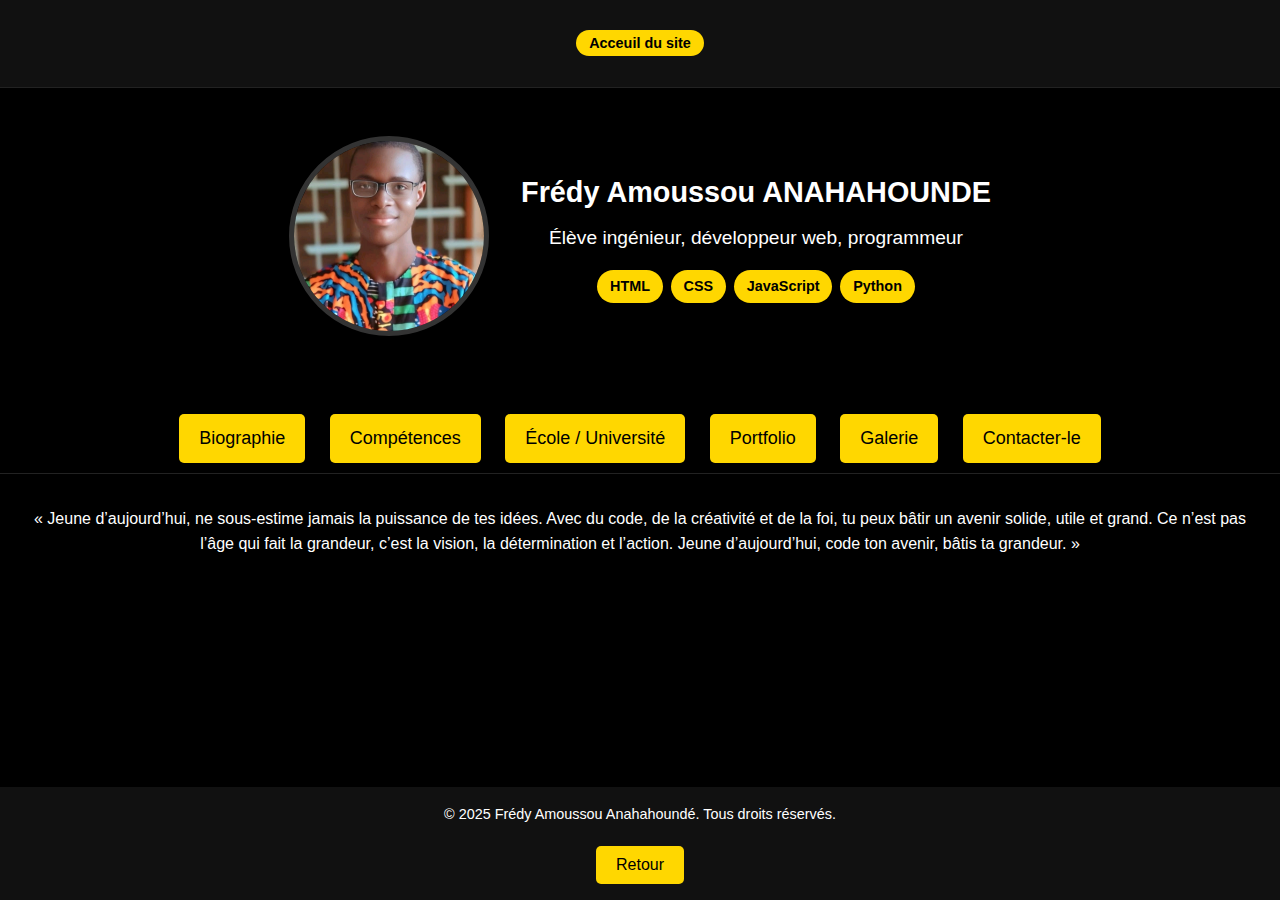
<file: index.html>
<!DOTYPE html>
<html lang="fr">
<head>
  <meta charset="UTF-8">
  <meta name="viewport" content="width=device-width, initial-scale=1.0">
  <meta name="description" content="Découvrez la biographie, les compétences et le parcours de Frédy Amoussou ANAHAHOUNDE, ingénieur en devenir et passionné par le développement web.">
  <meta name="keywords" content="Frédy Amoussou ANAHAHOUNDE, ingénieur, développement web, programmation, biographie, portfolio">
  <meta name="author" content="Frédy Amoussou ANAHAHOUNDE">
  <meta name="robots" content="index, follow">
  <title>Biographie de Frédy Amoussou ANAHAHOUNDE</title>
  <link rel="stylesheet" href="style.css">
  
</head>
<body>

  <header>
  
    <meta name="google-site-verification" content="svxC7NsqXLruovA1i41STjl-SkGkEYoSbGkqHq-93Lw" />
   <span class="sticker">Acceuil du site</span>

  </header>
  <!-- Section principale d’accueil -->
  <main>
    <section id="accueil" class="accueil-section">
      <div class="profil-container">
        <img src="ne.jpg" alt="Photo de Frédy" class="photo-profil">
      </div>
      <div class="infos-container">
        <h2>Frédy Amoussou ANAHAHOUNDE</h2>
        <p>Élève ingénieur, développeur web, programmeur</p>
        <div class="stickers">
          <span class="sticker">HTML</span>
          <span class="sticker">CSS</span>
          <span class="sticker">JavaScript</span>
          <span class="sticker">Python</span>
          <!-- Ajoute d'autres stickers si tu veux -->
        </div>
      </div>
    </section>

    <!-- Remplacement des sections par des boutons de navigation vers les pages correspondantes -->
    <div class="navigation-buttons">
      <a href="biographie.html" class="button">Biographie</a>
      <a href="competences.html" class="button">Compétences</a>
      <a href="ecole.html" class="button">École / Université</a>
      <a href="portfolio.html" class="button">Portfolio</a>
      <a href="galerie.html" class="button">Galerie</a>
      <a href="contact.html" class="button">Contacter-le</a>
    </div>
    
    <section>
      <center>« Jeune d’aujourd’hui, ne sous-estime jamais la puissance de tes idées. Avec du code, de la créativité et de la foi, tu peux bâtir un avenir solide, utile et grand. Ce n’est pas l’âge qui fait la grandeur, c’est la vision,
        la détermination et l’action.
Jeune d’aujourd’hui, code ton avenir, bâtis ta grandeur. »</center>
      <br></br>
</section>
  </main>

<!-- Footer avec bouton retour à la page précédente -->
<footer>
  <p>&copy; 2025 Frédy Amoussou Anahahoundé. Tous droits réservés.</p>
  <button onclick="goBack()" class="back-to-prev">Retour</button>
</footer>
  <script src="script.js"></script>  
</body>

</html>
</file>
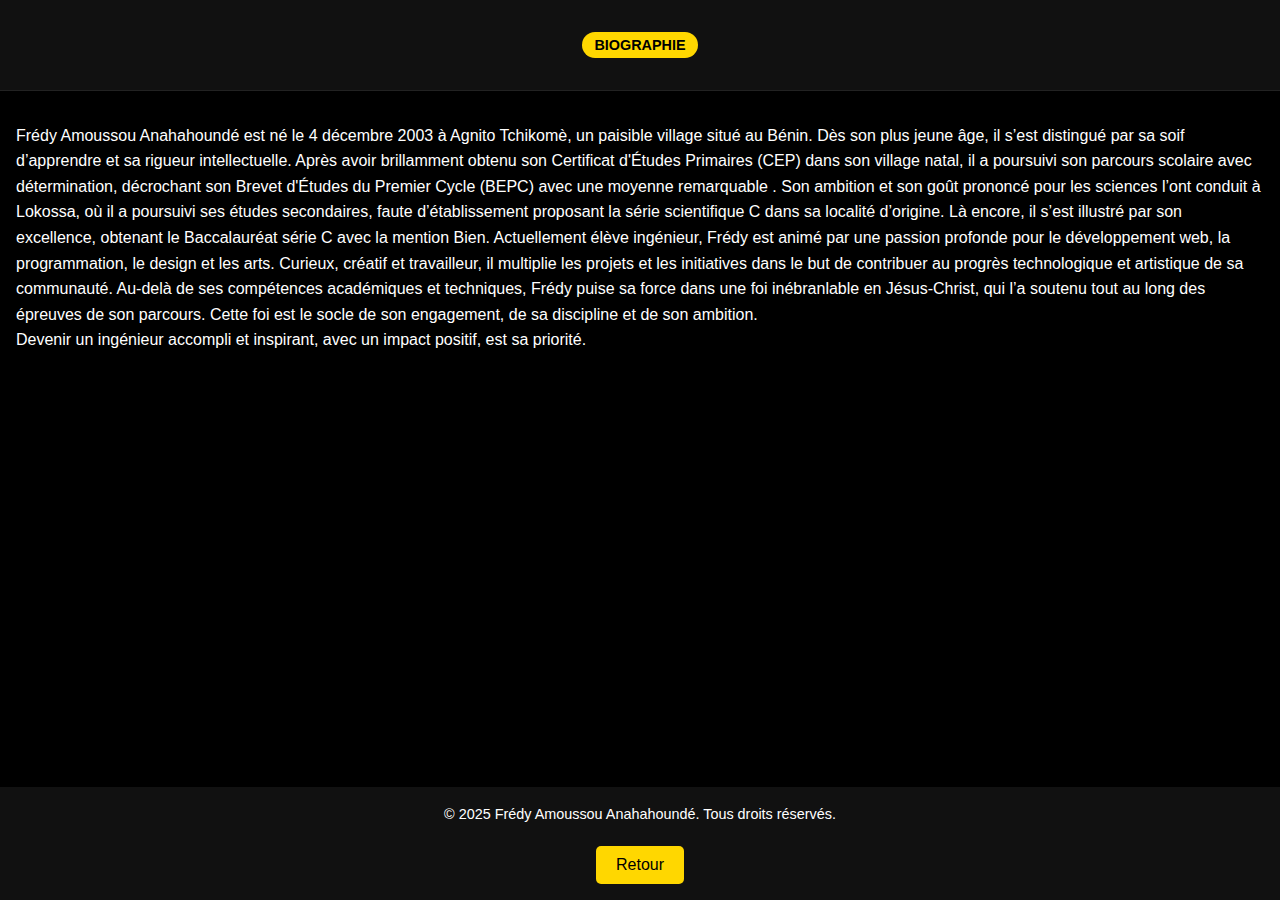
<file: biographie.html>
<!DOCTYPE html>
<html lang="fr">
<head>
  <meta charset="UTF-8">
  <meta name="viewport" content="width=device-width, initial-scale=1.0">
  <title>Biographie - Frédy Amoussou</title>
  <link rel="stylesheet" href="style.css">
</head>
<body>

  <!-- Header -->
  <header>
  
  <span class="sticker">BIOGRAPHIE</span>
    
  
  </header>

  <!-- Contenu principal -->
  <main>
    <section>
      <p>Frédy Amoussou Anahahoundé est né le 4 décembre 2003 à Agnito Tchikomè, un paisible village situé au Bénin. Dès son plus jeune âge, il s’est distingué par sa soif d’apprendre et sa rigueur intellectuelle. Après avoir brillamment obtenu son Certificat d'Études Primaires (CEP) dans son village natal, il a poursuivi son parcours scolaire avec détermination, décrochant son Brevet d'Études du Premier Cycle (BEPC) avec une moyenne remarquable .

Son ambition et son goût prononcé pour les sciences l’ont conduit à Lokossa, où il a poursuivi ses études secondaires, faute d’établissement proposant la série scientifique C dans sa localité d’origine. Là encore, il s’est illustré par son excellence, obtenant le Baccalauréat série C avec la mention Bien.

Actuellement élève ingénieur, Frédy est animé par une passion profonde pour le développement web, la programmation, le design et les arts. Curieux, créatif et travailleur, il multiplie les projets et les initiatives dans le but de contribuer au progrès technologique et artistique de sa communauté.

Au-delà de ses compétences académiques et techniques, Frédy puise sa force dans une foi inébranlable en Jésus-Christ, qui l’a soutenu tout au long des épreuves de son parcours. Cette foi est le socle de son engagement, de sa discipline et de son ambition.

  </p>

<p>
  Devenir un <span class="important">ingénieur accompli</span> et 
  <span class="important">inspirant</span>, avec un 
  <span class="important">impact positif</span>, est sa 
  <span class="important">priorité</span>.
</p>
            <br>
      <br>
      <br>
  </main>
<!-- Footer avec bouton retour à la page précédente -->
<footer>
  <p>&copy; 2025 Frédy Amoussou Anahahoundé. Tous droits réservés.</p>
  <button onclick="goBack()" class="back-to-prev">Retour</button>
</footer>
  

  <script src="script.js"></script>
</body>
</html>
</file>
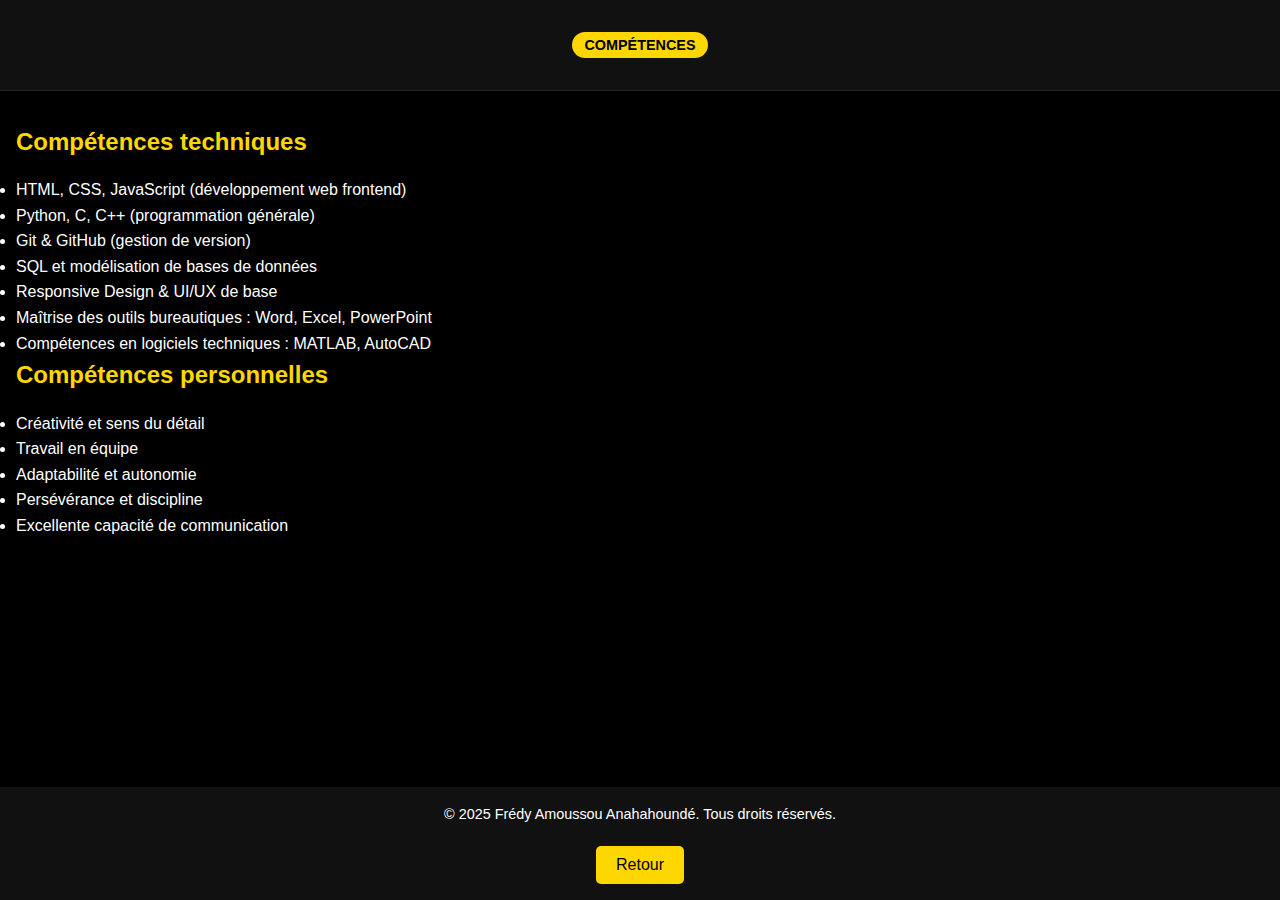
<file: competences.html>
<!DOCTYPE html>
<html lang="fr">
<head>
  <meta charset="UTF-8">
  <meta name="viewport" content="width=device-width, initial-scale=1.0">
  <title>Compétences - Frédy Amoussou</title>
  <link rel="stylesheet" href="style.css">
</head>
<body>

  <!-- Header -->
  <header>
    
  <span class="sticker">COMPÉTENCES</span>
   

    
  </header>

  <!-- Contenu principal -->
  <main>
    <section>
      <h3>Compétences techniques</h3>
      <ul>
        <li>HTML, CSS, JavaScript (développement web frontend)</li>
        <li>Python, C, C++ (programmation générale)</li>
        <li>Git & GitHub (gestion de version)</li>
        <li>SQL et modélisation de bases de données</li>
        <li>Responsive Design & UI/UX de base</li>
        <li>Maîtrise des outils bureautiques : Word, Excel, PowerPoint
       <li>Compétences en logiciels techniques : MATLAB, AutoCAD </li>

      </ul>

      <h3>Compétences personnelles</h3>
      <ul>
        <li>Créativité et sens du détail</li>
        <li>Travail en équipe</li>
        <li>Adaptabilité et autonomie</li>
        <li>Persévérance et discipline</li>
        <li>Excellente capacité de communication</li>
      </ul>
    </section>
      <br>
  </main>
<!-- Footer avec bouton retour à la page précédente -->
<footer>
  <p>&copy; 2025 Frédy Amoussou Anahahoundé. Tous droits réservés.</p>
  <button onclick="goBack()" class="back-to-prev">Retour</button>
</footer>
  

  <script src="script.js"></script>
</body>
</html>
</file>
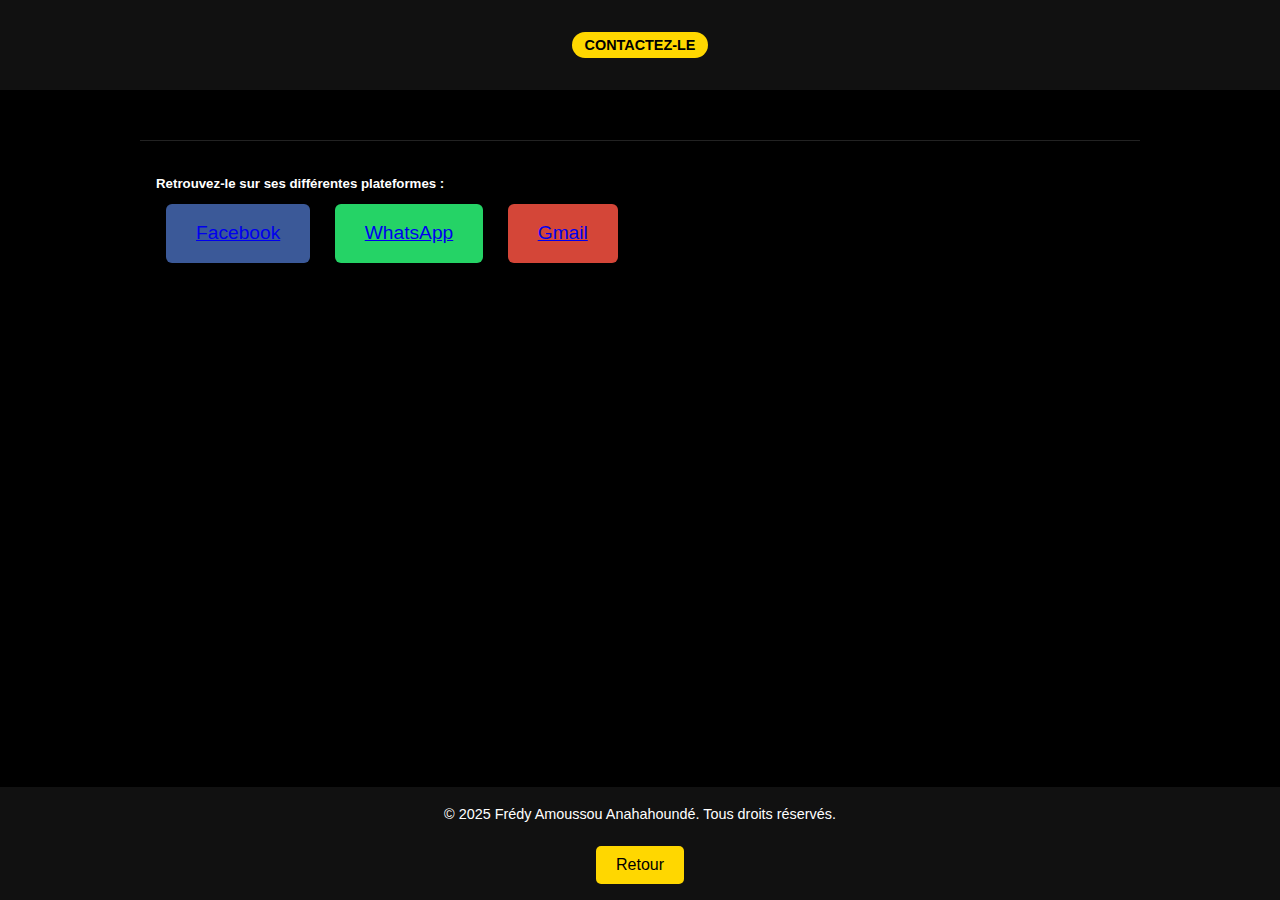
<file: contact.html>
<!DOCTYPE html>
<html lang="fr">
<head>
  <meta charset="UTF-8">
  <meta name="viewport" content="width=device-width, initial-scale=1.0">
  <title>Contacter - Frédy Amoussou Anahahoundé</title>
  <link rel="stylesheet" href="style.css">
  <!-- Font Awesome pour les icônes -->
  <link rel="stylesheet" href="https://cdnjs.cloudflare.com/ajax/libs/font-awesome/6.0.0-beta3/css/all.min.css">
</head>
<body>

  <!-- Header -->
  <header>
    <span class="sticker">CONTACTEZ-LE</span>
  </header>

  <!-- Contenu principal -->
  <main>
      <section class="contact-section">
    <h5>Retrouvez-le sur ses différentes plateformes :</h5>
    
    <div class="contact-links">
        <a href="https://www.facebook.com/profile.php?id=100082270214075" target="_blank" class="contact-button facebook">Facebook</a>

        <a href="https://wa.me/2290152552106" target="_blank" class="contact-button whatsapp">WhatsApp</a>
        <a href="mailto:fredyanahahounde@gmail.com" class="contact-button email">Gmail</a>
    </div>
</section>
    
  </main>
<!-- Footer avec bouton retour à la page précédente -->
<footer>
  <p>&copy; 2025 Frédy Amoussou Anahahoundé. Tous droits réservés.</p>
  <button onclick="goBack()" class="back-to-prev">Retour</button>
</footer>
  

  <script src="script.js"></script>
</body>
</html>
</file>
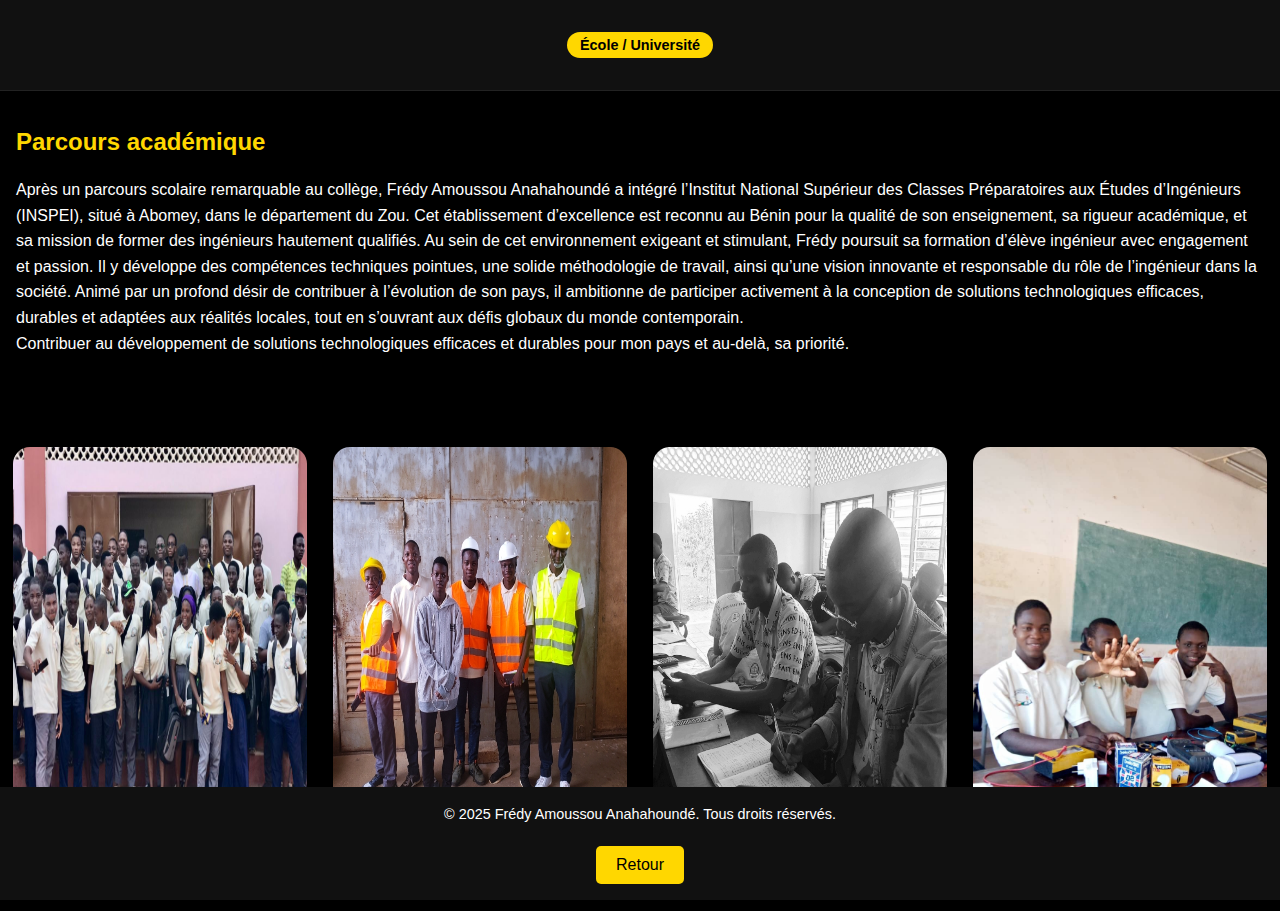
<file: ecole.html>
<!DOCTYPE html>
<html lang="fr">
<head>
  <meta charset="UTF-8">
  <meta name="viewport" content="width=device-width, initial-scale=1.0">
  <title> École - Frédy Amoussou Anahahoundé</title>
  <link rel="stylesheet" href="style.css">
</head>
<body>

  <!-- Header -->
  <header>
   
  <span class="sticker">École / Université</span>
   

  </header>

  <!-- Contenu principal -->
  <main>
    <section>
      <h3>Parcours académique</h3>
      <p>
        Après un parcours scolaire remarquable au collège, Frédy Amoussou Anahahoundé a intégré l’Institut National Supérieur des Classes Préparatoires aux Études d’Ingénieurs (INSPEI), situé à Abomey, dans le département du Zou. Cet établissement d’excellence est reconnu au Bénin pour la qualité de son enseignement, sa rigueur académique, et sa mission de former des ingénieurs hautement qualifiés.

Au sein de cet environnement exigeant et stimulant, Frédy poursuit sa formation d’élève ingénieur avec engagement et passion. Il y développe des compétences techniques pointues, une solide méthodologie de travail, ainsi qu’une vision innovante et responsable du rôle de l’ingénieur dans la société.

Animé par un profond désir de contribuer à l’évolution de son pays, il ambitionne de participer activement à la conception de solutions technologiques efficaces, durables et adaptées aux réalités locales, tout en s’ouvrant aux défis globaux du monde contemporain.    </p>

      <p>
        Contribuer au développement de solutions technologiques efficaces et durables pour mon pays et au-delà, sa priorité.
      </p>
      <br>
    </section>
    <div class="gallery">
        <div class="gallery-item">
          <img src="i3.jpg" alt="Image 1" class="gallery-img">
        </div>
        <div class="gallery-item">
          <img src="ii4.jpg" alt="Image 2" class="gallery-img">
        </div>
        <div class="gallery-item">
          <img src="eco2.jpg" alt="Image 3" class="gallery-img">
        </div>
        <div class="gallery-item">
          <img src="i2.jpg" alt="Image 4" class="gallery-img">
        </div>
        <!-- Ajouter d'autres images ici -->
      </div>
  </main>
<!-- Footer avec bouton retour à la page précédente -->
<footer>
  <p>&copy; 2025 Frédy Amoussou Anahahoundé. Tous droits réservés.</p>
  <button onclick="goBack()" class="back-to-prev">Retour</button>
</footer>
  

  <script src="script.js"></script>
</body>
</html>
</file>
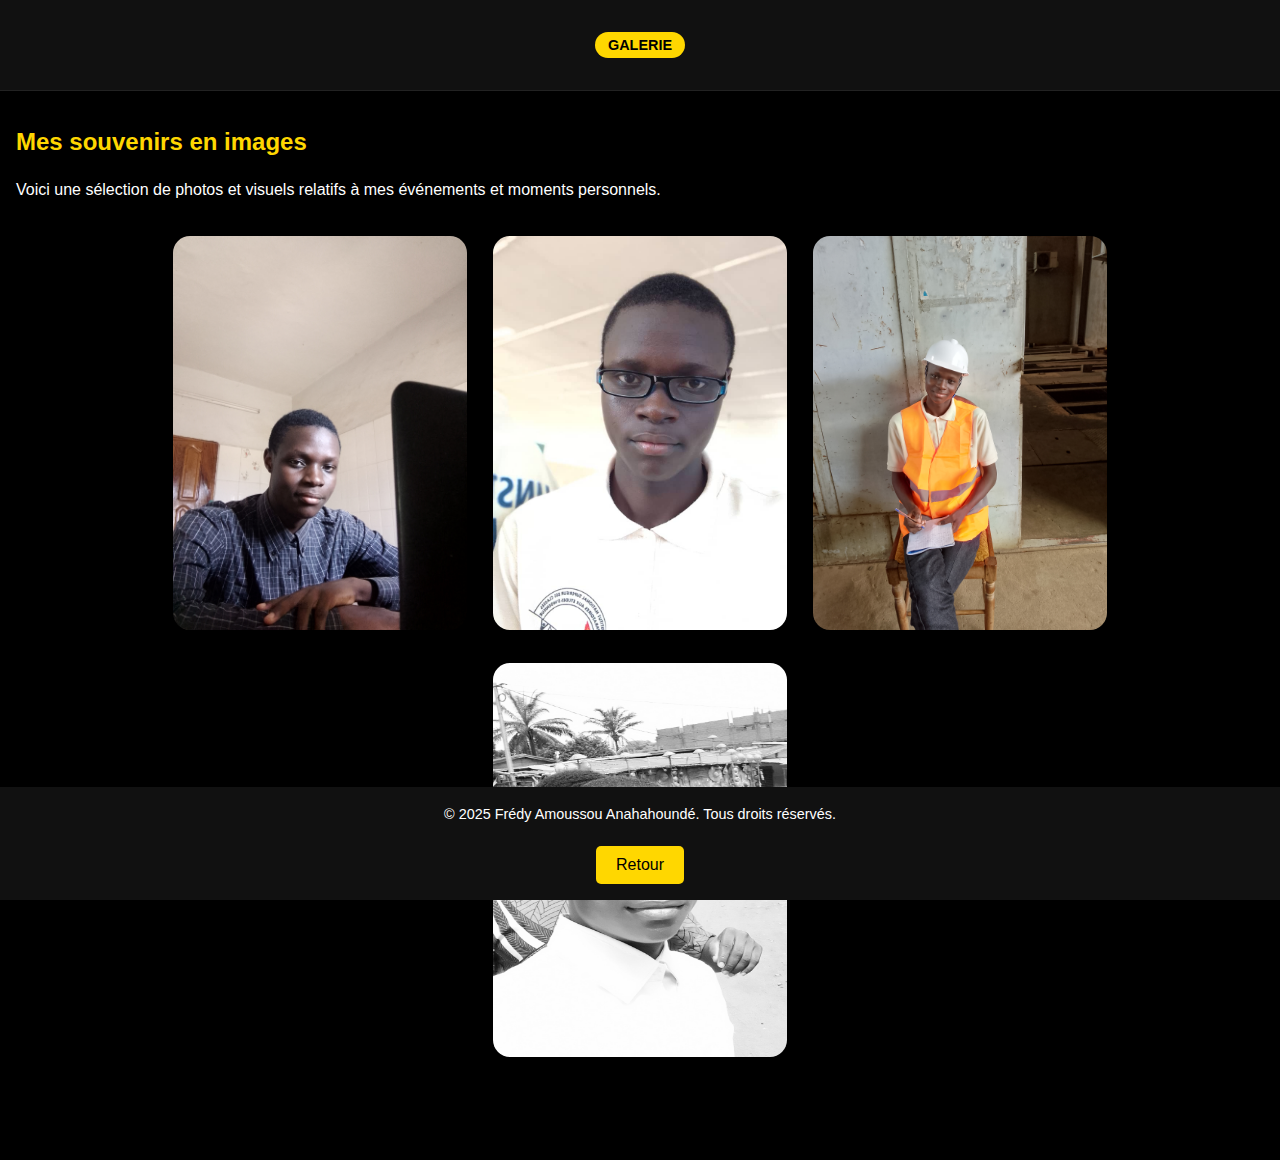
<file: galerie.html>
<!DOCTYPE html>
<html lang="fr">
<head>
  <meta charset="UTF-8">
  <meta name="viewport" content="width=device-width, initial-scale=1.0">
  <title>Galerie - Frédy Amoussou</title>
  <link rel="stylesheet" href="style.css">
</head>
<body>

  <!-- Header -->
  <header>
    
  
<span class="sticker">GALERIE</span>
   
  </header>

  <!-- Contenu principal -->
  <main>
    <section>
      <h3>Mes souvenirs en images</h3>
      <p>Voici une sélection de photos et visuels relatifs à mes événements et moments personnels.</p>
      
      <div class="gallery">
        <div class="gallery-item">
          <img src="a2.jpg" alt="Image 1" class="gallery-img">
        </div>
        <div class="gallery-item">
          <img src="a1.jpg" alt="Image 2" class="gallery-img">
        </div>
        <div class="gallery-item">
          <img src="a5.jpg" alt="Image 3" class="gallery-img">
        </div>
        <div class="gallery-item">
          <img src="a6.jpg" alt="Image 4" class="gallery-img">
        </div>
        <!-- Ajouter d'autres images ici -->
      </div>
    </section>
  </main>
<!-- Footer avec bouton retour à la page précédente -->
<footer>
  <p>&copy; 2025 Frédy Amoussou Anahahoundé. Tous droits réservés.</p>
  <button onclick="goBack()" class="back-to-prev">Retour</button>
</footer>
  

  <script src="script.js"></script>
</body>
</html>
</file>
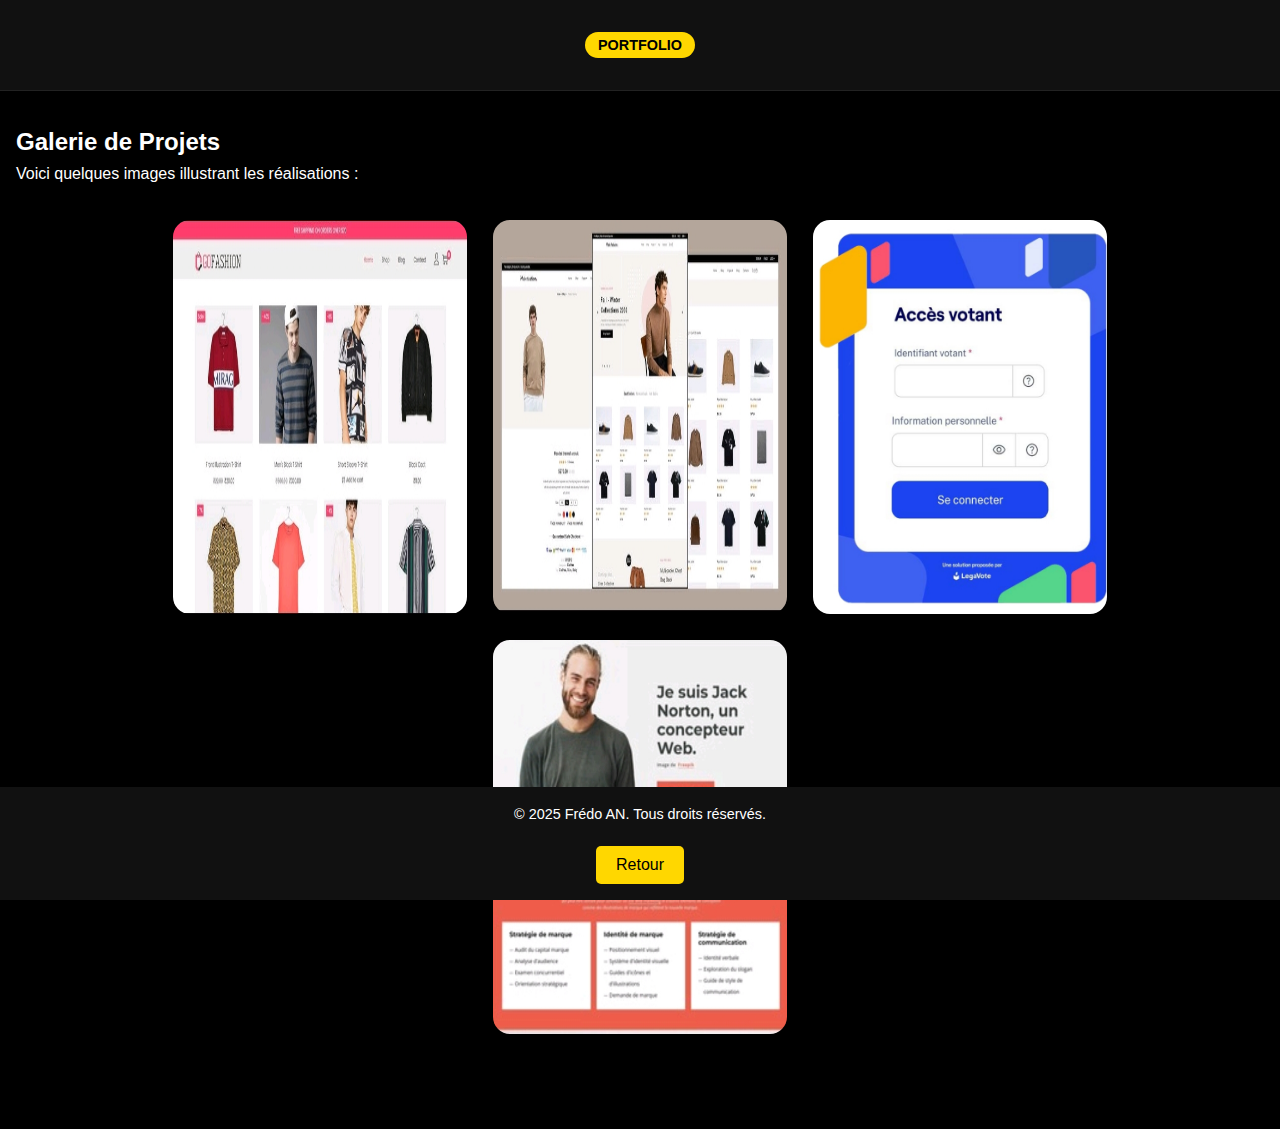
<file: portfolio.html>
<!DOCTYPE html>
<html lang="fr">
<head>
  <meta charset="UTF-8">
  <meta name="viewport" content="width=device-width, initial-scale=1.0">
  <title>Portfolio de Frédy Amoussou Anahahoundé</title>
  <link rel="stylesheet" href="style.css">
</head>

<body>

<header>
  <span class="sticker">PORTFOLIO</span>
   
    </header>


<section class="bio-section">
    <h2>Galerie de Projets</h2>
    <p>Voici quelques images illustrant les réalisations :</p>
    <div class="gallery">
        <img src="p1.jpg" alt="Projet Web 1">
        <img src="p2.jpg" alt="Projet Web 2">
        <img src="d1.jpg" alt="Design Graphique 1">
        <img src="d2.jpg" alt="Design Graphique 2">
    </div>
</section>

  </main>

  <!-- Pied de page -->
  <footer>
    <p>&copy; 2025 Frédo AN. Tous droits réservés.</p>
    <button onclick="goBack()" class="back-to-prev">Retour</button>
  </footer>

  <script>
    function goBack() {
      window.history.back();
    }
  </script>
</body>
</html>
</file>
<file: style.css>
/* Reset de base */
* {
  margin: 0;
  padding: 0;
  box-sizing: border-box;
}

body {
  background-color: #000; /* Noir en fond */
  color: #fff; /* Texte blanc */
  font-family: 'Segoe UI', Tahoma, Geneva, Verdana, sans-serif;
  line-height: 1.6;
  padding-bottom: 60px; /* espace pour le footer fixe */
}

/* Header */
header {
  text-align: center;
  padding: 2rem;
  background-color: #111;
}

header h1 {
  font-size: 2rem;
}

/* Section Accueil */
.accueil-section {
  display: flex;
  flex-wrap: wrap;
  align-items: center;
  justify-content: center;
  padding: 3rem 1rem;
  gap: 2rem;
}

/* Photo de profil */
.photo-profil {
  width: 200px;
  height: 200px;
  border-radius: 50%;
  border: 5px solid #333; /* Cercle sombre autour de la photo */
  object-fit: cover;
}

/* Informations */
.infos-container {
  max-width: 500px;
  text-align: center;
}

.infos-container h2 {
  font-size: 1.8rem;
  margin-bottom: 0.5rem;
}

.infos-container p {
  font-size: 1.2rem;
  margin-bottom: 1rem;
}

/* Stickers */
.stickers {
  display: flex;
  flex-wrap: wrap;
  justify-content: center;
  gap: 0.5rem;
}

.sticker {
  background-color: #FFD700; /* Jaune pour les stickers */
  color: #000;
  padding: 0.3rem 0.8rem;
  border-radius: 20px;
  font-size: 0.9rem;
  font-weight: bold;
}

/* Sections générales */
section {
  padding: 2rem 1rem;
  border-top: 1px solid #222;
}

section h3 {
  font-size: 1.5rem;
  margin-bottom: 1rem;
  color: #FFD700;
}

/* Footer */
footer {
  position: fixed;
  bottom: 0;
  width: 100%;
  background-color: #111;
  text-align: center;
  padding: 1rem 0;
  color: #fff;
  font-size: 0.9rem;
  z-index: 1000;
}
/* Style du bouton retour dans le footer */
footer .back-to-prev {
  display: inline-block;
  margin-top: 20px;
  padding: 10px 20px;
  background-color: #FFD700;
  color: black;
  border: none;
  font-size: 16px;
  border-radius: 5px;
  cursor: pointer;
  transition: background-color 0.3s;
}

footer .back-to-prev:hover {
  background-color: #333;
  color: white;
}

/* Boutons de navigation supplémentaires */
.navigation-buttons {
  text-align: center;
  margin-top: 20px;
}

.button {
  display: inline-block;
  margin: 10px;
  padding: 10px 20px;
  background-color: #FFD700;
  color: black;
  text-decoration: none;
  font-size: 18px;
  border-radius: 5px;
  transition: background-color 0.3s;
}

.button:hover {
  background-color: #333;
  color: white;
}
.contact-section {
    margin: 50px auto;
    max-width: 1000px;
}

.contact-section h2 {
    font-size: 2.5em;
    margin-bottom: 20px;
}

.contact-section p {
    font-size: 1.2em;
    color: #555;
}

.contact-button {
    display: inline-block;
    padding: 14px 30px;
    margin: 10px;
    border-radius: 6px;
    font-size: 1.2em;
    transition: background-color 0.3s;
}

.contact-button.facebook {
    background-color: #3b5998;
}

.contact-button.whatsapp {
    background-color: #25d366;
}

.contact-button.email {
    background-color: #d44638;
}

.contact-button:hover {
    background-color: #2d4373;
}

.contact-button.whatsapp:hover {
    background-color: #128c7e;
}

.contact-button.email:hover {
    background-color: #a33f2b;
}
.gallery img:hover {
    transform: scale(1.05);
    box-shadow: 0 8px 16px rgba(0, 0, 0, 0.25);
}

.gallery {
    display: flex;
    justify-content: center;
    gap: 20px;
    flex-wrap: wrap;
    margin-top: 30px;
}

.gallery img {
    width: 300px;
    height: 400px;
    border-radius: 20px;
    border: 3px solid black;
    box-shadow: 0 6px 12px rgba(0, 0, 0, 0.2);
    transition: transform 0.3s, box-shadow 0.3s;
}
</file>
